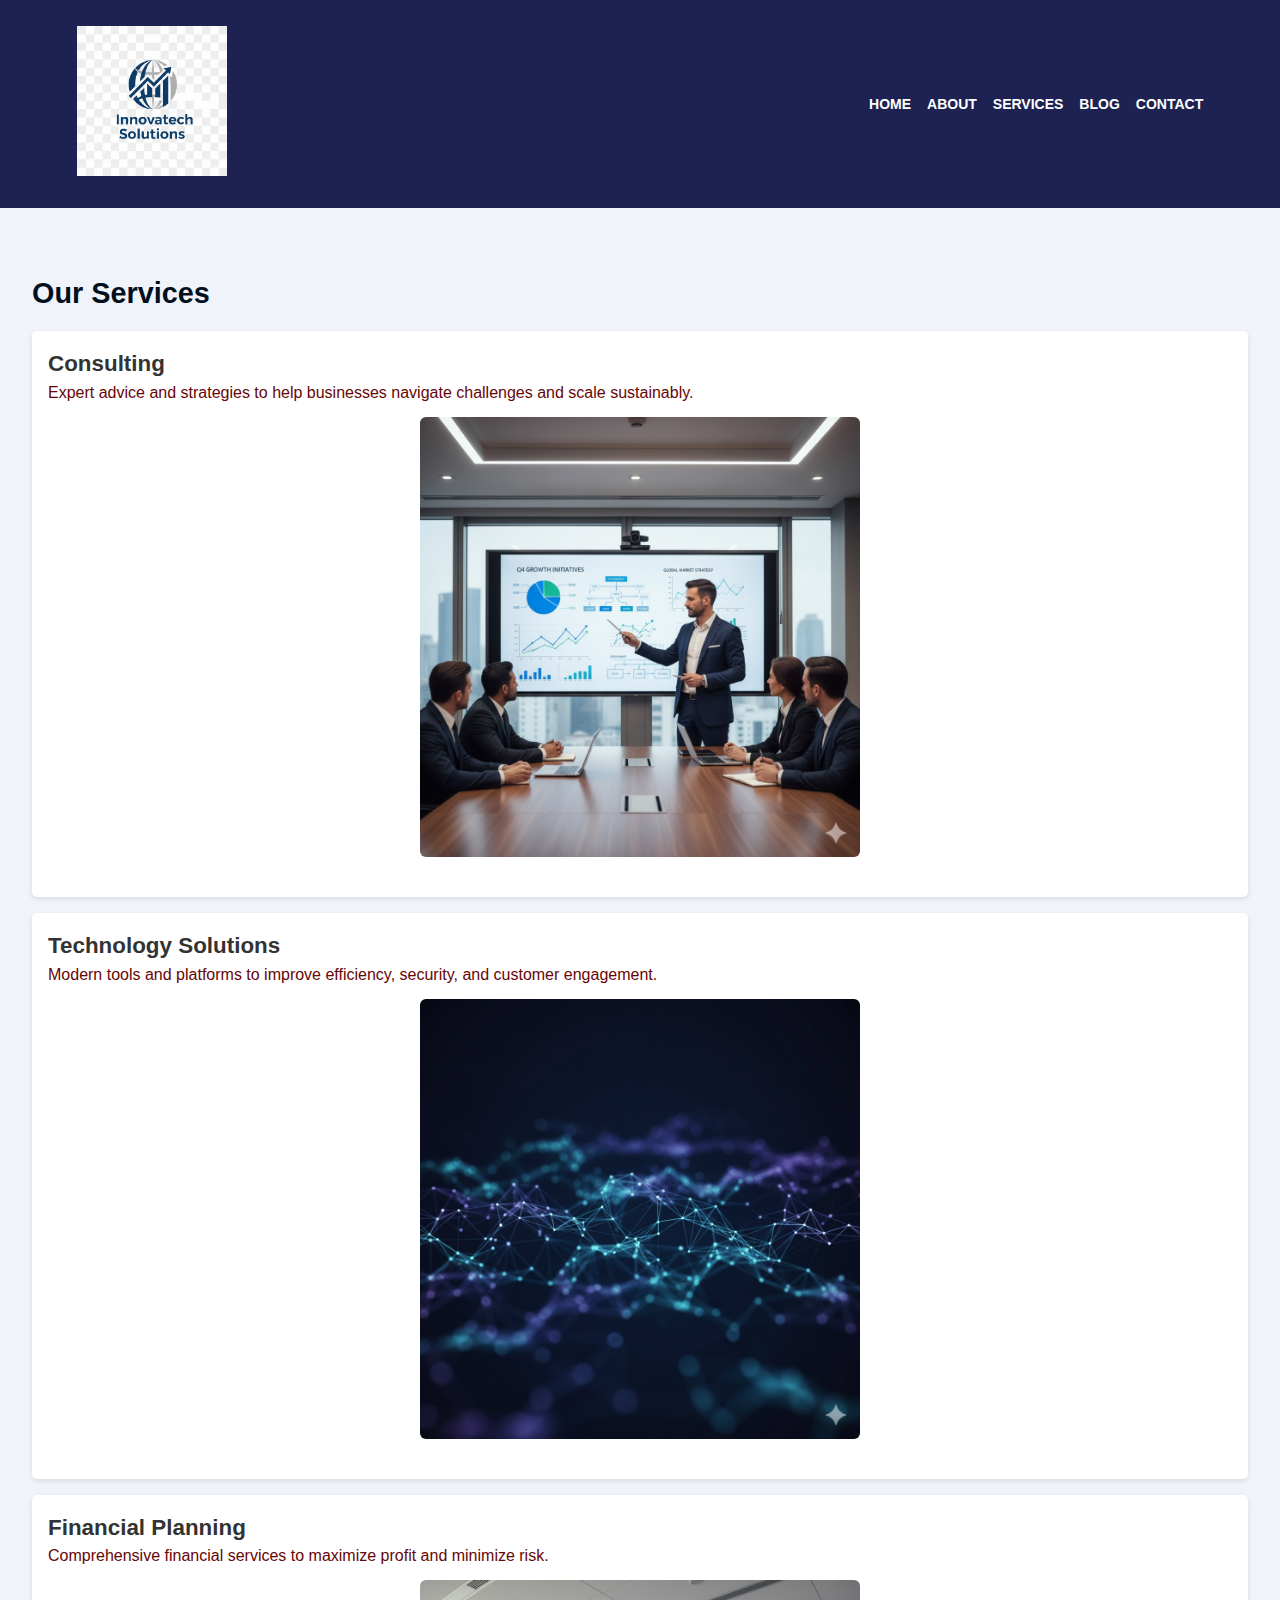
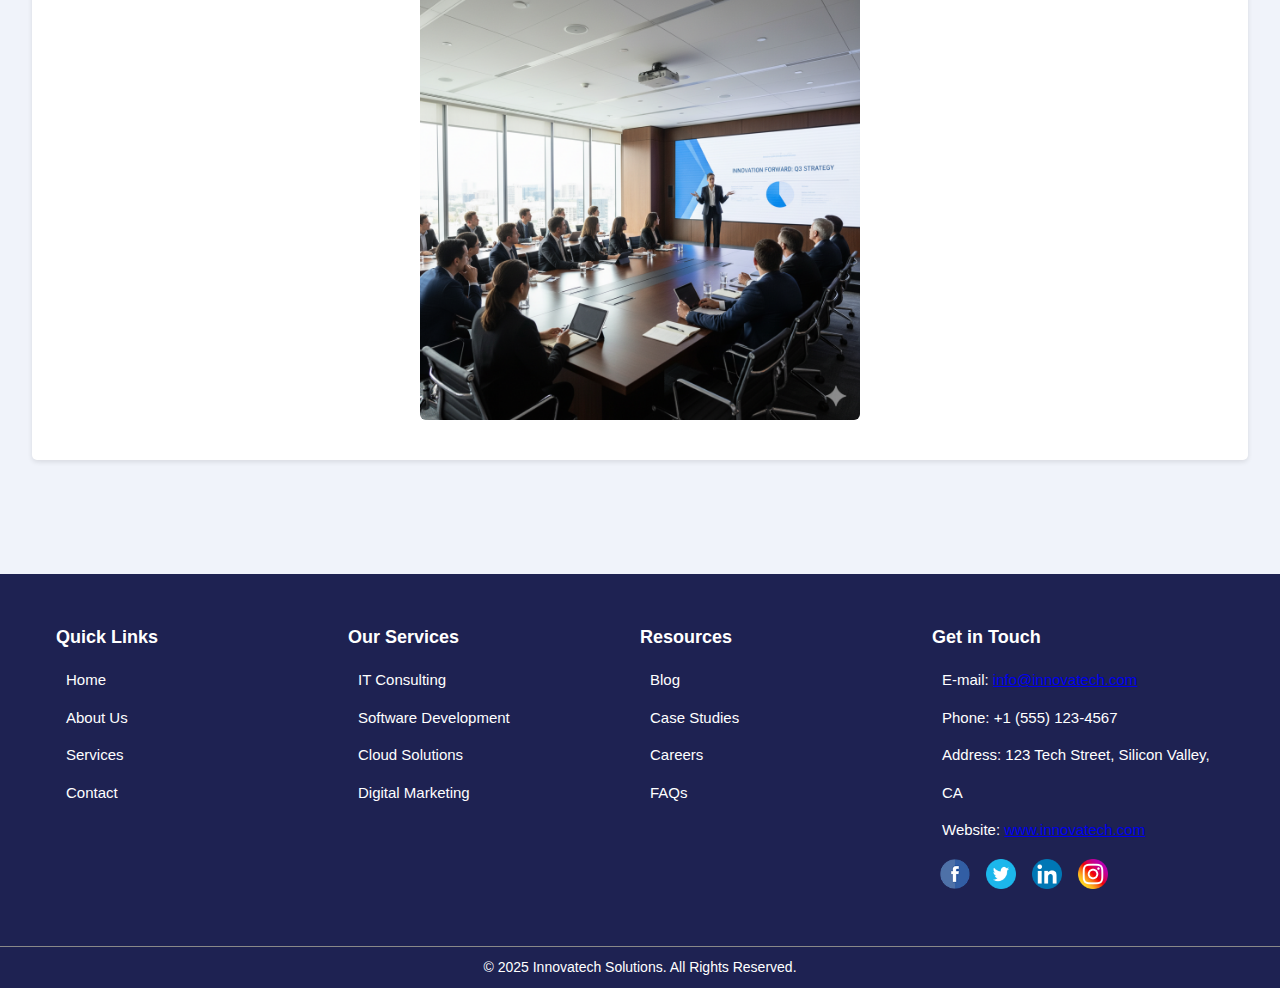
<file: index.html>
<!DOCTYPE html>
<html lang="en">
<head>
  <meta charset="UTF-8">
  <meta name="viewport" content="width=device-width, initial-scale=1.0">
  <title>Services | Innovatech Solutions</title>
  <link rel="stylesheet" href="styles.css">
</head>
<body>
  <section class="header">
    <nav>
      <a href="home.html"><img src="company-logo.png" alt="Business Logo"></a>
      <div class="nav-links">
        <ul>
          <li><a href="home.html">HOME</a></li>
          <li><a href="about.html">ABOUT</a></li>
          <li><a href="index.html" class="active">SERVICES</a></li>
          <li><a href="blog.html">BLOG</a></li>
          <li><a href="contact.html">CONTACT</a></li>
        </ul>
      </div>
    </nav>
  </section>

  <main>
    <section>
      <h2>Our Services</h2>
      <article>
        <h3>Consulting</h3>
        <p>Expert advice and strategies to help businesses navigate challenges and scale sustainably.</p>
        <img src="service-consulting.png" alt="Consulting session" class="adimg">
      </article>
      <article>
        <h3>Technology Solutions</h3>
        <p>Modern tools and platforms to improve efficiency, security, and customer engagement.</p>
        <img src="service-technology.png" alt="Technology solutions" class="adimg">
      </article>
      <article>
        <h3>Financial Planning</h3>
        <p>Comprehensive financial services to maximize profit and minimize risk.</p>
        <img src="service-training.png" alt="Financial planning" class="adimg">
      </article>
    </section>
  </main>

   <!-- Footer Section -->
      <div class="width-100 margin-top-50 footer">
        <div class="container">
          <div class="width-25">
            <h2 class="quicklink-heading">Quick Links</h2>
            <ul class="quicklink-menu">
              <li><a href="index.html">Home</a></li>
              <li><a href="about.html">About Us</a></li>
              <li><a href="services.html">Services</a></li>
              <li><a href="contact.html">Contact</a></li>
            </ul>
          </div>
          <div class="width-25">
            <h2 class="quicklink-heading">Our Services</h2>
            <ul class="quicklink-menu">
              <li><a href="#">IT Consulting</a></li>
              <li><a href="#">Software Development</a></li>
              <li><a href="#">Cloud Solutions</a></li>
              <li><a href="#">Digital Marketing</a></li>
            </ul>
          </div>
          <div class="width-25">
            <h2 class="quicklink-heading">Resources</h2>
            <ul class="quicklink-menu">
              <li><a href="blog.html">Blog</a></li>
              <li><a href="#">Case Studies</a></li>
              <li><a href="#">Careers</a></li>
              <li><a href="#">FAQs</a></li>
            </ul>
          </div>
          <div class="width-25">
            <h2 class="quicklink-heading">Get in Touch</h2>
            <ul class="get-in-touch">
              <li>E-mail: <a href="mailto:info@innovatech.com">info@innovatech.com</a></li>
              <li>Phone: +1 (555) 123-4567</li>
              <li>Address: 123 Tech Street, Silicon Valley, CA</li>
              <li>Website: <a href="https://www.innovatech.com">www.innovatech.com</a></li>
            </ul>
            <ul class="social-media">
              <li><a href="#"><img src="icon-facebook.png" /></a></li>
              <li><a href="#"><img src="icon-twitter.png" /></a></li>
              <li><a href="#"><img src="icon-linkedin.png" /></a></li>
              <li><a href="#"><img src="icon-instagram.png" /></a></li>
            </ul>
          </div>
        </div>
      </div>

      <div class="width-100 footer2-bacbor">
        <p class="footer2-content">© 2025 Innovatech Solutions. All Rights Reserved.</p>
      </div>
    </section>
  </body>
</html>
</file>
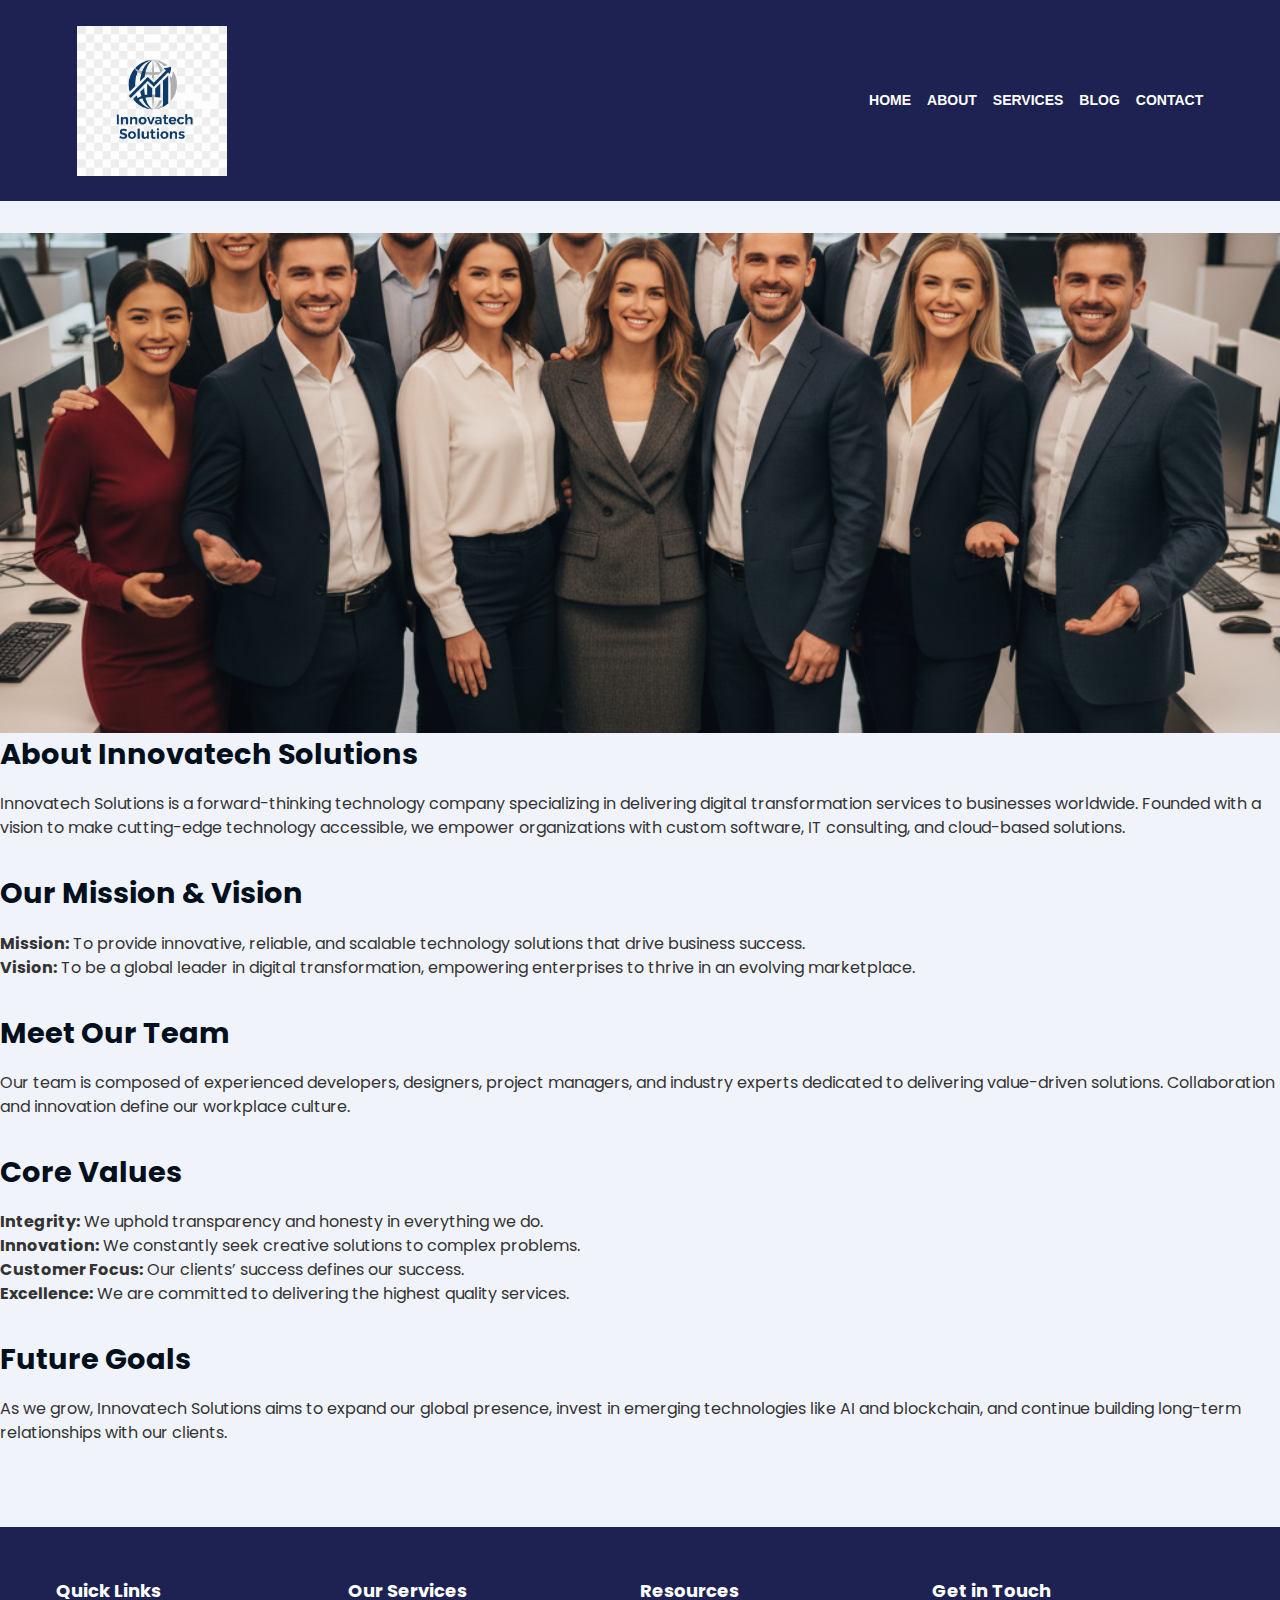
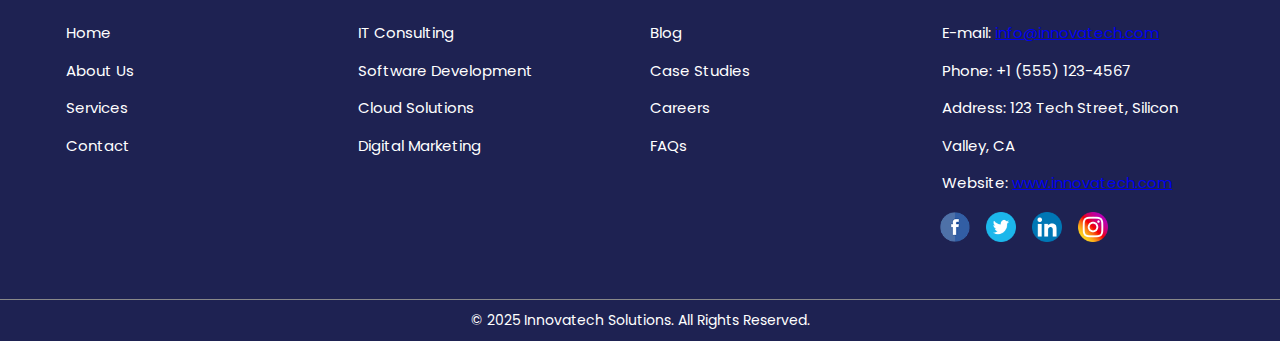
<file: about.html>
<html>
  <head>
    <link
      href="https://fonts.googleapis.com/css2?family=Poppins:wght@100;200;300;400;600;700&display=swap"
      rel="stylesheet"
    />
    <link
      rel="icon"
      href="company-logo.png"
      sizes="192x192"
    />
    <title>About Us | Innovatech Solutions</title>
    <link rel="stylesheet" href="styles.css" />
  </head>
  <body>
    <section class="header">
      <nav>
        <a href="index.html"><img src="company-logo.png" alt="Company Logo" /></a>
        <div class="nav-links">
          <ul>
            <li><a href="home.html">HOME</a></li>
            <li><a href="about.html">ABOUT</a></li>
            <li><a href="index.html">SERVICES</a></li>
            <li><a href="blog.html">BLOG</a></li>
            <li><a href="contact.html">CONTACT</a></li>
          </ul>
        </div>
      </nav>
    </section>

    <div>
      <img class="aboutimg" src="team.png" alt="Our Office Team" />
    </div>

    <section class="content">
      <section>
        <h2>About Innovatech Solutions</h2>
        <p>
          Innovatech Solutions is a forward-thinking technology company
          specializing in delivering digital transformation services to businesses worldwide. 
          Founded with a vision to make cutting-edge technology accessible, 
          we empower organizations with custom software, IT consulting, 
          and cloud-based solutions.
        </p>
      </section>

      <section>
        <h2>Our Mission & Vision</h2>
        <p>
          <strong>Mission:</strong> To provide innovative, reliable, and scalable
          technology solutions that drive business success.<br />
          <strong>Vision:</strong> To be a global leader in digital transformation,
          empowering enterprises to thrive in an evolving marketplace.
        </p>
      </section>

      <section>
        <h2>Meet Our Team</h2>
        <p>
          Our team is composed of experienced developers, designers, project managers, 
          and industry experts dedicated to delivering value-driven solutions. 
          Collaboration and innovation define our workplace culture.
        </p>
      </section>

      <section>
        <h2>Core Values</h2>
        <ul>
          <li><strong>Integrity:</strong> We uphold transparency and honesty in everything we do.</li>
          <li><strong>Innovation:</strong> We constantly seek creative solutions to complex problems.</li>
          <li><strong>Customer Focus:</strong> Our clients’ success defines our success.</li>
          <li><strong>Excellence:</strong> We are committed to delivering the highest quality services.</li>
        </ul>
      </section>

      <section>
        <h2>Future Goals</h2>
        <p>
          As we grow, Innovatech Solutions aims to expand our global presence,
          invest in emerging technologies like AI and blockchain, and 
          continue building long-term relationships with our clients.
        </p>
      </section>

      <!-- Footer Section -->
      <div class="width-100 margin-top-50 footer">
        <div class="container">
          <div class="width-25">
            <h2 class="quicklink-heading">Quick Links</h2>
            <ul class="quicklink-menu">
              <li><a href="index.html">Home</a></li>
              <li><a href="about.html">About Us</a></li>
              <li><a href="services.html">Services</a></li>
              <li><a href="contact.html">Contact</a></li>
            </ul>
          </div>
          <div class="width-25">
            <h2 class="quicklink-heading">Our Services</h2>
            <ul class="quicklink-menu">
              <li><a href="#">IT Consulting</a></li>
              <li><a href="#">Software Development</a></li>
              <li><a href="#">Cloud Solutions</a></li>
              <li><a href="#">Digital Marketing</a></li>
            </ul>
          </div>
          <div class="width-25">
            <h2 class="quicklink-heading">Resources</h2>
            <ul class="quicklink-menu">
              <li><a href="blog.html">Blog</a></li>
              <li><a href="#">Case Studies</a></li>
              <li><a href="#">Careers</a></li>
              <li><a href="#">FAQs</a></li>
            </ul>
          </div>
          <div class="width-25">
            <h2 class="quicklink-heading">Get in Touch</h2>
            <ul class="get-in-touch">
              <li>E-mail: <a href="mailto:info@innovatech.com">info@innovatech.com</a></li>
              <li>Phone: +1 (555) 123-4567</li>
              <li>Address: 123 Tech Street, Silicon Valley, CA</li>
              <li>Website: <a href="https://www.innovatech.com">www.innovatech.com</a></li>
            </ul>
            <ul class="social-media">
              <li><a href="#"><img src="icon-facebook.png" /></a></li>
              <li><a href="#"><img src="icon-twitter.png" /></a></li>
              <li><a href="#"><img src="icon-linkedin.png" /></a></li>
              <li><a href="#"><img src="icon-instagram.png" /></a></li>
            </ul>
          </div>
        </div>
      </div>

      <div class="width-100 footer2-bacbor">
        <p class="footer2-content">© 2025 Innovatech Solutions. All Rights Reserved.</p>
      </div>
    </section>
  </body>
</html>
</file>
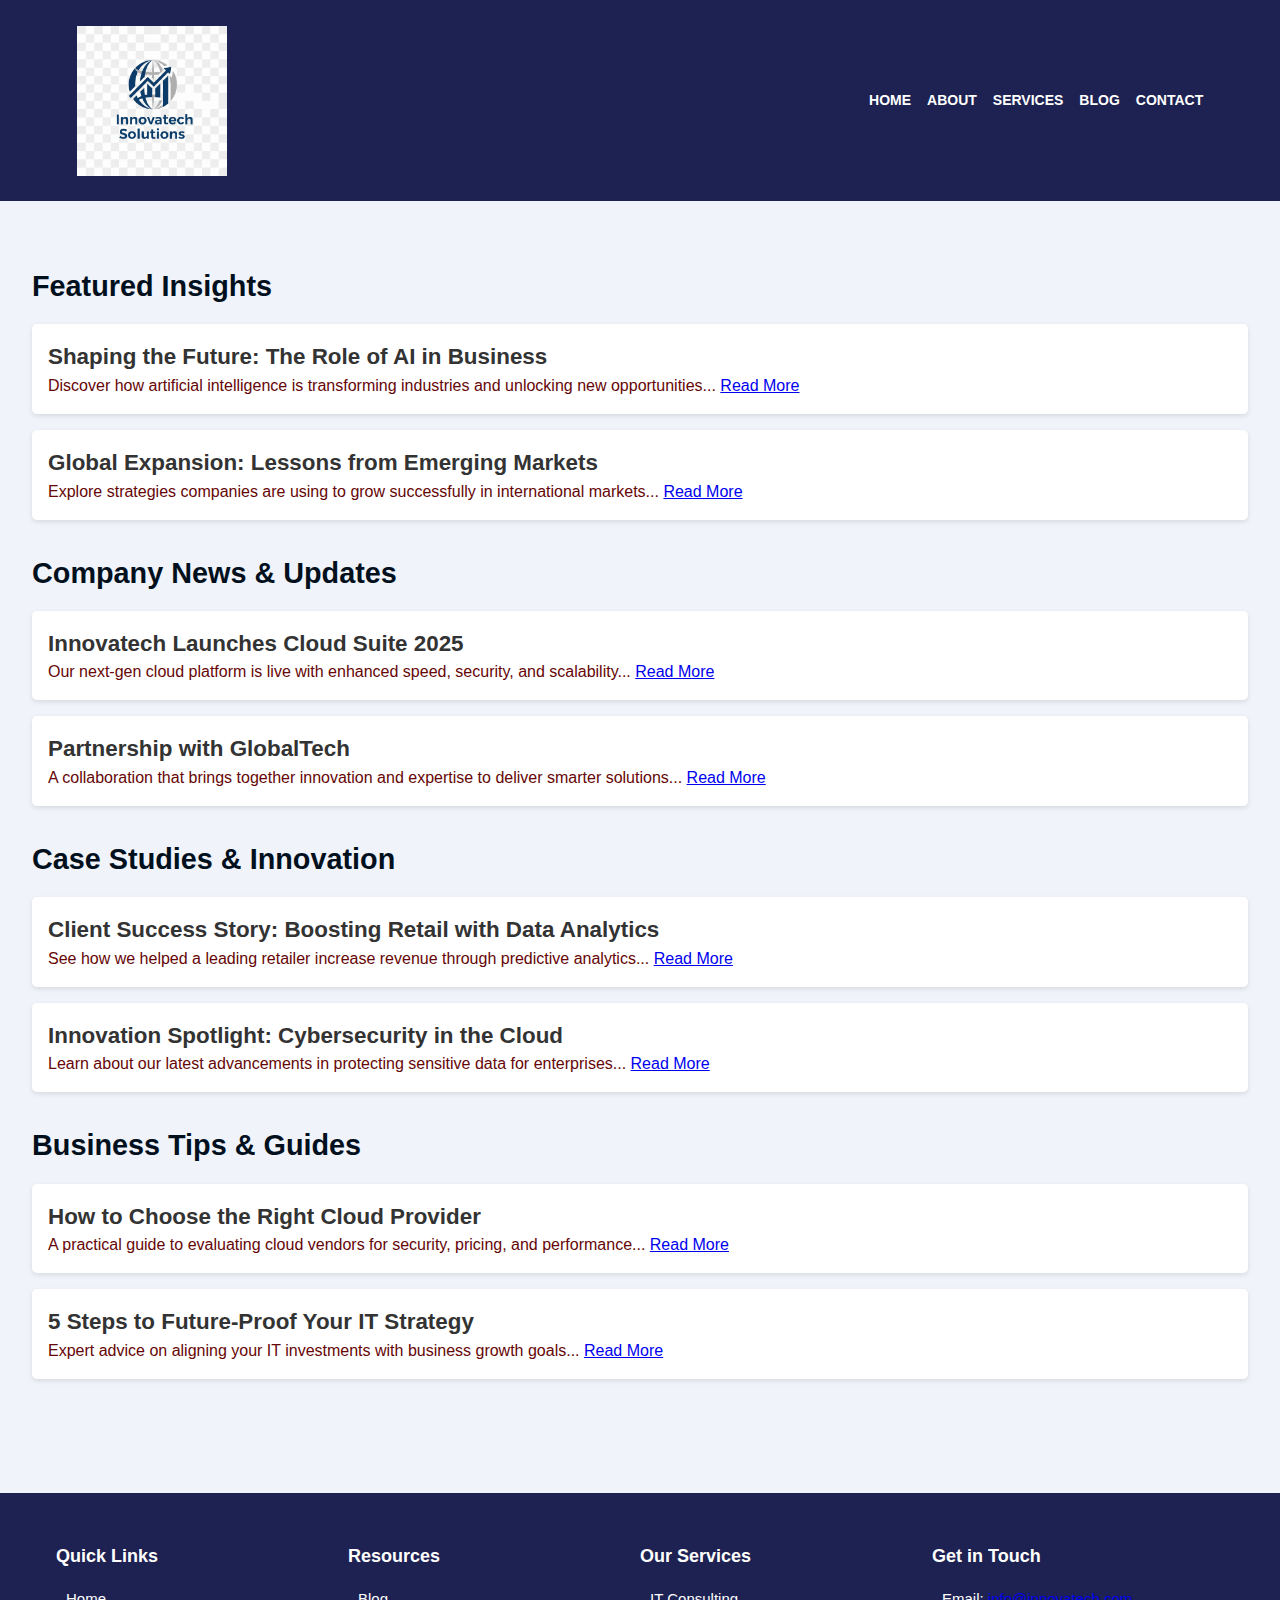
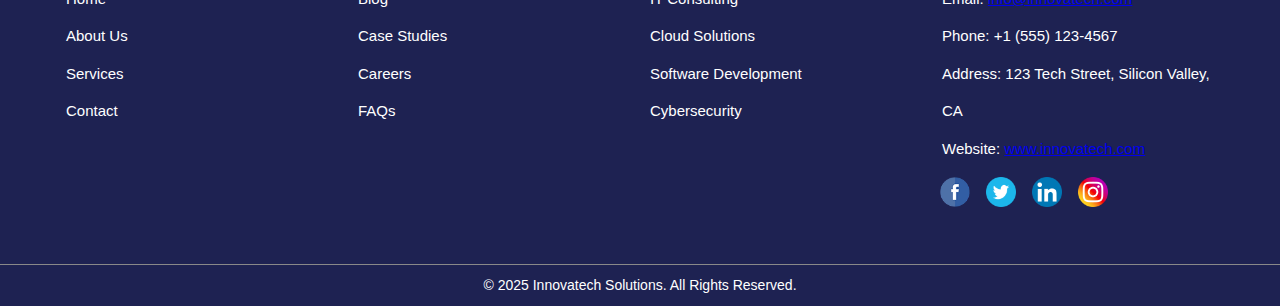
<file: blog.html>
<html>
  <head>
    <link rel="icon" href="company-logo.png" sizes="192x192" />
    <title>Blog | Innovatech Solutions</title>
    <link rel="stylesheet" href="styles.css" />
  </head>
  <body class="pics">
    <!-- Header / Navigation -->
    <section class="header">
      <nav>
        <a href="index.html"><img src="company-logo.png" alt="Company Logo" /></a>
        <div class="nav-links">
          <ul>
            <li><a href="home.html">HOME</a></li>
            <li><a href="about.html">ABOUT</a></li>
            <li><a href="index.html">SERVICES</a></li>
            <li><a href="blog.html">BLOG</a></li>
            <li><a href="contact.html">CONTACT</a></li>
          </ul>
        </div>
      </nav>
    </section>

    <!-- Main Blog Content -->
    <main>
      <!-- Featured Insights -->
      <section id="featured">
        <h2>Featured Insights</h2>
        <article>
          <h3>Shaping the Future: The Role of AI in Business</h3>
          <p>
            Discover how artificial intelligence is transforming industries and unlocking new opportunities...
            <a href="ai-business.html" target="_blank">Read More</a>
          </p>
        </article>
        <article>
          <h3>Global Expansion: Lessons from Emerging Markets</h3>
          <p>
            Explore strategies companies are using to grow successfully in international markets...
            <a href="emerging-markets.html" target="_blank">Read More</a>
          </p>
        </article>
      </section>

      <!-- News & Updates -->
      <section id="news-events">
        <h2>Company News & Updates</h2>
        <article>
          <h3>Innovatech Launches Cloud Suite 2025</h3>
          <p>
            Our next-gen cloud platform is live with enhanced speed, security, and scalability...
            <a href="cloud-suite.html" target="_blank">Read More</a>
          </p>
        </article>
        <article>
          <h3>Partnership with GlobalTech</h3>
          <p>
            A collaboration that brings together innovation and expertise to deliver smarter solutions...
            <a href="partnership.html" target="_blank">Read More</a>
          </p>
        </article>
      </section>

      <!-- Case Studies / Innovation -->
      <section id="case-studies">
        <h2>Case Studies & Innovation</h2>
        <article>
          <h3>Client Success Story: Boosting Retail with Data Analytics</h3>
          <p>
            See how we helped a leading retailer increase revenue through predictive analytics...
            <a href="retail-analytics.html" target="_blank">Read More</a>
          </p>
        </article>
        <article>
          <h3>Innovation Spotlight: Cybersecurity in the Cloud</h3>
          <p>
            Learn about our latest advancements in protecting sensitive data for enterprises...
            <a href="cybersecurity.html" target="_blank">Read More</a>
          </p>
        </article>
      </section>

      <!-- Tips & Guides -->
      <section id="guides">
        <h2>Business Tips & Guides</h2>
        <article>
          <h3>How to Choose the Right Cloud Provider</h3>
          <p>
            A practical guide to evaluating cloud vendors for security, pricing, and performance...
            <a href="cloud-guide.html" target="_blank">Read More</a>
          </p>
        </article>
        <article>
          <h3>5 Steps to Future-Proof Your IT Strategy</h3>
          <p>
            Expert advice on aligning your IT investments with business growth goals...
            <a href="it-strategy.html" target="_blank">Read More</a>
          </p>
        </article>
      </section>
    </main>

    <!-- Footer -->
    <footer>
      <div class="width-100 margin-top-50 footer">
        <div class="container">
          <div class="width-25">
            <h2 class="quicklink-heading">Quick Links</h2>
            <ul class="quicklink-menu">
              <li><a href="index.html">Home</a></li>
              <li><a href="about.html">About Us</a></li>
              <li><a href="services.html">Services</a></li>
              <li><a href="contact.html">Contact</a></li>
            </ul>
          </div>
          <div class="width-25">
            <h2 class="quicklink-heading">Resources</h2>
            <ul class="quicklink-menu">
              <li><a href="blog.html">Blog</a></li>
              <li><a href="#">Case Studies</a></li>
              <li><a href="#">Careers</a></li>
              <li><a href="#">FAQs</a></li>
            </ul>
          </div>
          <div class="width-25">
            <h2 class="quicklink-heading">Our Services</h2>
            <ul class="quicklink-menu">
              <li><a href="#">IT Consulting</a></li>
              <li><a href="#">Cloud Solutions</a></li>
              <li><a href="#">Software Development</a></li>
              <li><a href="#">Cybersecurity</a></li>
            </ul>
          </div>
          <div class="width-25">
            <h2 class="quicklink-heading">Get in Touch</h2>
            <ul class="get-in-touch">
              <li>Email: <a href="mailto:info@innovatech.com">info@innovatech.com</a></li>
              <li>Phone: +1 (555) 123-4567</li>
              <li>Address: 123 Tech Street, Silicon Valley, CA</li>
              <li>Website: <a href="https://www.innovatech.com">www.innovatech.com</a></li>
            </ul>
            <ul class="social-media">
              <li><a href="#"><img src="icon-facebook.png" /></a></li>
              <li><a href="#"><img src="icon-twitter.png" /></a></li>
              <li><a href="#"><img src="icon-linkedin.png" /></a></li>
              <li><a href="#"><img src="icon-instagram.png" /></a></li>
            </ul>
          </div>
        </div>
      </div>

      <div class="width-100 footer2-bacbor">
        <p class="footer2-content">© 2025 Innovatech Solutions. All Rights Reserved.</p>
      </div>
    </footer>
  </body>
</html>
</file>
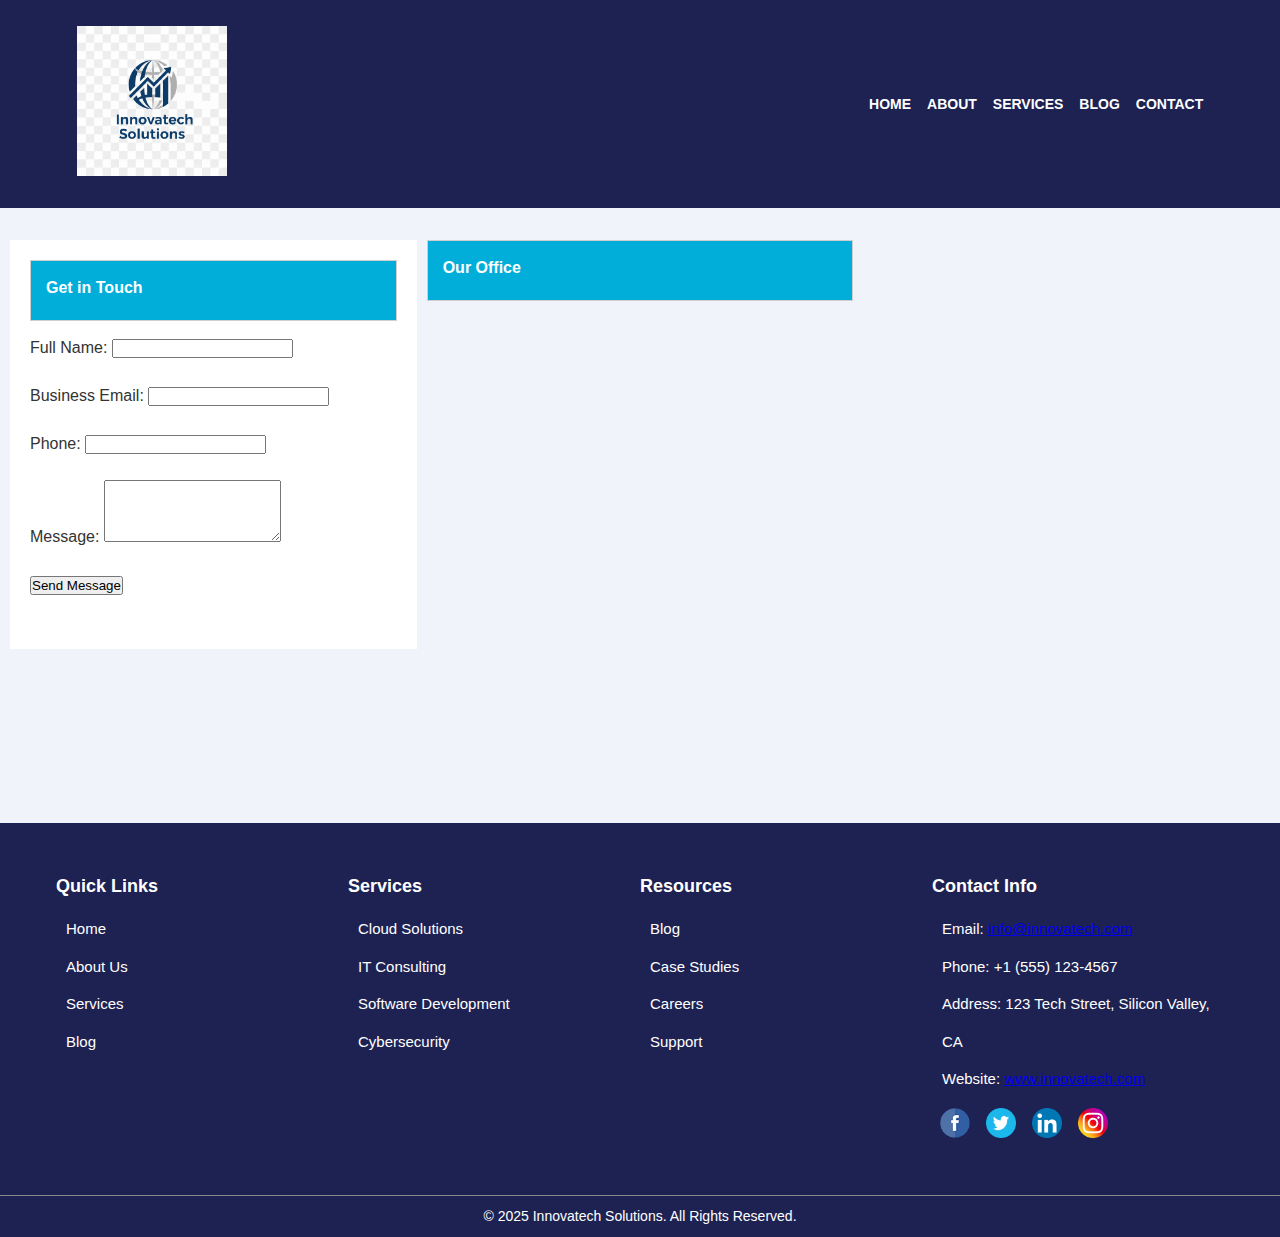
<file: contact.html>
<!DOCTYPE html>
<html lang="en">
<head>
  <meta charset="UTF-8">
  <meta name="viewport" content="width=device-width, initial-scale=1.0">
  <link rel="icon" href="company-logo.png" sizes="192x192">
  <title>Contact Us | Innovatech Solutions</title>
  <link rel="stylesheet" href="styles.css">
</head>
<body>
  <!-- Header -->
  <section class="header">
    <nav>
      <a href="index.html"><img src="company-logo.png" alt="Innovatech Logo"></a>
      <div class="nav-links">
        <ul>
            <li><a href="home.html">HOME</a></li>
            <li><a href="about.html">ABOUT</a></li>
            <li><a href="index.html">SERVICES</a></li>
            <li><a href="blog.html">BLOG</a></li>
            <li><a href="contact.html">CONTACT</a></li>
        </ul>
      </div>
    </nav>
  </section>

  <!-- Contact Form -->
  <div class="width-33">
    <div class="notice-board">
      <div class="heading-sect">
        <h3 class="head-title">Get in Touch</h3>
      </div>
      <section class="content">
        <form action="send-message.php" method="POST">
          <label for="name">Full Name:</label>
          <input type="text" id="name" name="name" required><br><br>

          <label for="email">Business Email:</label>
          <input type="email" id="email" name="email" required><br><br>

          <label for="phone">Phone:</label>
          <input type="tel" id="phone" name="phone"><br><br>

          <label for="message">Message:</label>
          <textarea id="message" name="message" rows="4" required></textarea><br><br>

          <input type="submit" value="Send Message">
        </form>
      </section>
    </div>
  </div>

  <!-- Office Location -->
  <div class="width-33">
    <div class="heading-sect">
      <h3 class="head-title">Our Office</h3>
    </div>
    <div id="map">
        <iframe src="https://www.google.com/maps/embed?pb=!1m18!1m12!1m3!1d3153.01538742761!2d-122.4194155!3d37.7749295!2m3!1f0!2f0!3f0!3m2!1i1024!2i768!4f13.1!3m3!1m2!1s0x80858064b5c3f3d1%3A0x4f7e5f236b8a1f!2sBusiness%20Co.!5e0!3m2!1sen!2sus!4v1730748770846!5m2!1sen!2sus"
        width="600" height="450" style="border:0;" allowfullscreen="" loading="lazy"></iframe>
    </section>
    </div>
  </div>

  <!-- Footer -->
  <footer>
    <div class="width-100 margin-top-50 footer">
      <div class="container">
        <div class="width-25">
          <h2 class="quicklink-heading">Quick Links</h2>
          <ul class="quicklink-menu">
            <li><a href="index.html">Home</a></li>
            <li><a href="about.html">About Us</a></li>
            <li><a href="services.html">Services</a></li>
            <li><a href="blog.html">Blog</a></li>
          </ul>
        </div>
        <div class="width-25">
          <h2 class="quicklink-heading">Services</h2>
          <ul class="quicklink-menu">
            <li><a href="#">Cloud Solutions</a></li>
            <li><a href="#">IT Consulting</a></li>
            <li><a href="#">Software Development</a></li>
            <li><a href="#">Cybersecurity</a></li>
          </ul>
        </div>
        <div class="width-25">
          <h2 class="quicklink-heading">Resources</h2>
          <ul class="quicklink-menu">
            <li><a href="blog.html">Blog</a></li>
            <li><a href="#">Case Studies</a></li>
            <li><a href="#">Careers</a></li>
            <li><a href="#">Support</a></li>
          </ul>
        </div>
        <div class="width-25">
          <h2 class="quicklink-heading">Contact Info</h2>
          <ul class="get-in-touch">
            <li>Email: <a href="mailto:info@innovatech.com">info@innovatech.com</a></li>
            <li>Phone: +1 (555) 123-4567</li>
            <li>Address: 123 Tech Street, Silicon Valley, CA</li>
            <li>Website: <a href="https://www.innovatech.com">www.innovatech.com</a></li>
          </ul>
          <ul class="social-media">
            <li><a href="#"><img src="icon-facebook.png" alt="Facebook"></a></li>
            <li><a href="#"><img src="icon-twitter.png" alt="Twitter"></a></li>
            <li><a href="#"><img src="icon-linkedin.png" alt="LinkedIn"></a></li>
            <li><a href="#"><img src="icon-instagram.png" alt="Instagram"></a></li>
          </ul>
        </div>
      </div>
    </div>

    <div class="width-100 footer2-bacbor">
      <p class="footer2-content">© 2025 Innovatech Solutions. All Rights Reserved.</p>
    </div>
  </footer>
</body>
</html>
</file>
<file: styles.css>
*, *::before, *::after { box-sizing: border-box; margin: 0; padding: 0; }

body { font-family: Roboto, Arial, sans-serif; background: #f0f3fa; color: #333; line-height: 1.5; }
img { max-width: 100%; height: auto; object-fit: cover; }

.header { background-color: rgb(30,34,82); width: 100%; position: relative; background-position: center; color: #fff; }

nav { display: flex; padding: 2% 6%; justify-content: space-between; align-items: center; gap: 16px; }
nav img { width: 150px; height: auto; }
.nav-links { flex: 1; text-align: right; }
.nav-links ul { list-style: none; display: inline-flex; gap: 16px; }
.nav-links ul li { display: inline-block; position: relative; }
.nav-links ul li a { color: #fff; text-decoration: none; font-size: 14px; font-weight: 700; transition: color .2s ease; }
.nav-links ul li a:hover, .nav-links ul li a:focus { color: #720909; }

h1 { font-size: 36px; font-weight: 600; }

.width-100 { width: 100%; float: left; }
.width-90  { width: 90%;  float: left; }
.width-80  { width: 80%;  float: left; }
.width-70  { width: 70%;  float: left; }
.width-60  { width: 60%;  float: left; }
.width-50  { width: 50%;  float: left; }
.width-40  { width: 40%;  float: left; }
.width-33  { width: 33.333%; float: left; }
.width-30  { width: 30%;  float: left; }
.width-25  { width: 25%;  float: left; }
.width-20  { width: 20%;  float: left; }
.width-10  { width: 10%;  float: left; }
.row::after { content: ""; display: table; clear: both; }

.container { max-width: 1200px; margin: 0 auto; padding: 0 16px; }
.plr { padding-left: 100px; padding-right: 100px; }
.margin-top-50 { margin-top: 50px; }

.top-header { background: #2196f3; padding: 5px 0; border-bottom: 1px solid #3131315e; }
.news-list { color: red; padding: 6px; font-size: 20px; }
.headquote { font-size: 18px; color: #ffffff; width: 80%; }

.header-menu { position: relative; box-shadow: 0 2px 5px 0 #00000036; background: #fff; }
.logo { width: max-content; float: left; }
.main-menu { list-style: none; float: right; margin-top: 20px; }
.main-menu li { float: left; padding: 12px 15px; }
.main-menu a { font-weight: 500; color: #3a3a3a; font-size: 20px; text-decoration: none; }

.slider-width { width: 100%; height: auto; }

.latest-news,
.event-list,
.notice-board { margin: 0 10px 30px; background: #fff; padding: 20px; min-height: 350px; }

.upcoming-event-list { padding: 0; list-style: none; }
.upcoming-event-list li { width: 100%; float: left; margin-bottom: 15px; }
.event-date { background: #03a9f4; width: 30px; float: left; text-align: center; font-size: 14px; color: #fff; padding: 8px; margin-right: 10px; }

.notice-board-list { padding: 0; list-style: none; }
.notice-board-list li { width: 100%; float: left; margin-bottom: 15px; }

.heading-sect { width: 100%; float: left; margin: 0 0 15px; padding: 15px; border: 1px solid #cfcfcf; background: #00aed9; color: #fff; }
.heading-sect h3 { color: #fff; margin: 0; }
.head-title { margin: 0; padding: 0 0 5px; font-size: 16px; font-weight: 600; font-family: 'Roboto', sans-serif; color: #2196f3; }

.latest-news-ul { padding: 0; list-style: none; line-height: 40px; }

.gallery-img { width: 100%; height: 250px; object-fit: cover; }
.governor-img { width: 100%; height: auto; }
.governor-name { font-size: 16px; color: #000; font-weight: bold; padding-left: 10px; margin-top: 20px; }
.governor-designation { font-size: 15px; color: #000; padding-left: 10px; margin-top: 6px; }
.gove-sec-style { margin-bottom: 30px; border-bottom: 1px solid #d7d7d7; padding-bottom: 30px; }
.gallery-head-style { font-size: 28px; color: #4b4848; margin-bottom: 5px; background: #fff; border: none; padding: 2px 0; }

.recruiter-head-style { font-size: 28px; color: #4b4848; margin-bottom: 5px; }
.recruiter-marquee { height: 100px; overflow: hidden; }
.recruiter-marquee img { height: 80px; width: 140px; object-fit: contain; }

.footer { background: rgb(30,34,82); padding: 50px 0; color: #fff; }
.quicklink-heading { font-size: 18px; font-weight: bold; color: #fff; margin-bottom: 10px; }
.quicklink-menu { list-style: none; padding-left: 10px; }
.quicklink-menu li a { color: #fff; line-height: 2.5; font-size: 15px; text-decoration: none; }
.social-media { list-style: none; margin-top: 10px; }
.social-media li { float: left; padding: 0 8px; }
.social-media li a img { width: 30px; }
.get-in-touch { list-style: none; padding-left: 10px; }
.get-in-touch li { color: #fff; line-height: 2.5; font-size: 15px; text-decoration: none; }
.get-in-touch li i { color: #ed372c; font-size: 20px; }
.footer-e-mail { font-size: 15px; font-weight: bold; color: #fff; text-decoration: none; }
.footer-website { font-size: 12px; font-weight: bold; color: #fff; text-decoration: none; }
.footer2-bacbor { background: rgb(30,34,82); padding: 10px 0; border-top: 1px solid #898989; }
.footer2-content { font-size: 14px; color: #fff; text-align: center; }

.aboutimg { width: 100%; max-height: 500px; object-fit: cover; }
.content { font-family: 'Poppins', Arial, sans-serif; font-weight: 400; }
.adimg { width: 100%; height: auto; }

main { padding: 2rem; }
section { margin-bottom: 2rem; }
section h2 { color: #02101e; margin-bottom: 1rem; font-size: 1.8rem; }
article { background-color: #fff; padding: 1rem; margin-bottom: 1rem; border-radius: 5px; box-shadow: 0 2px 5px rgba(0,0,0,.1); }
article h3 { font-size: 1.4rem; color: #333; }
article p { font-size: 1rem; color: #660606; }

main > section > article > .adimg {
  width: min(100%, 440px);   
  height: auto;              
  display: block;
  margin: 12px auto 24px;    
  border-radius: 6px;
}

@media (max-width: 992px) {
  .plr { padding-left: 32px; padding-right: 32px; }
  .main-menu { float: none; margin-top: 0; }
  .main-menu li { float: none; display: block; padding: 10px 0; }
  nav { padding: 1rem 4%; }
  h1 { font-size: 30px; }
}

@media (max-width: 600px) {
  .nav-links ul { display: inline-flex; flex-wrap: wrap; gap: 12px; }
  .container { padding: 0 12px; }
  main { padding: 1rem; }
  .aboutimg { max-height: 320px; }
  h1 { font-size: 26px; }
}
</file>
